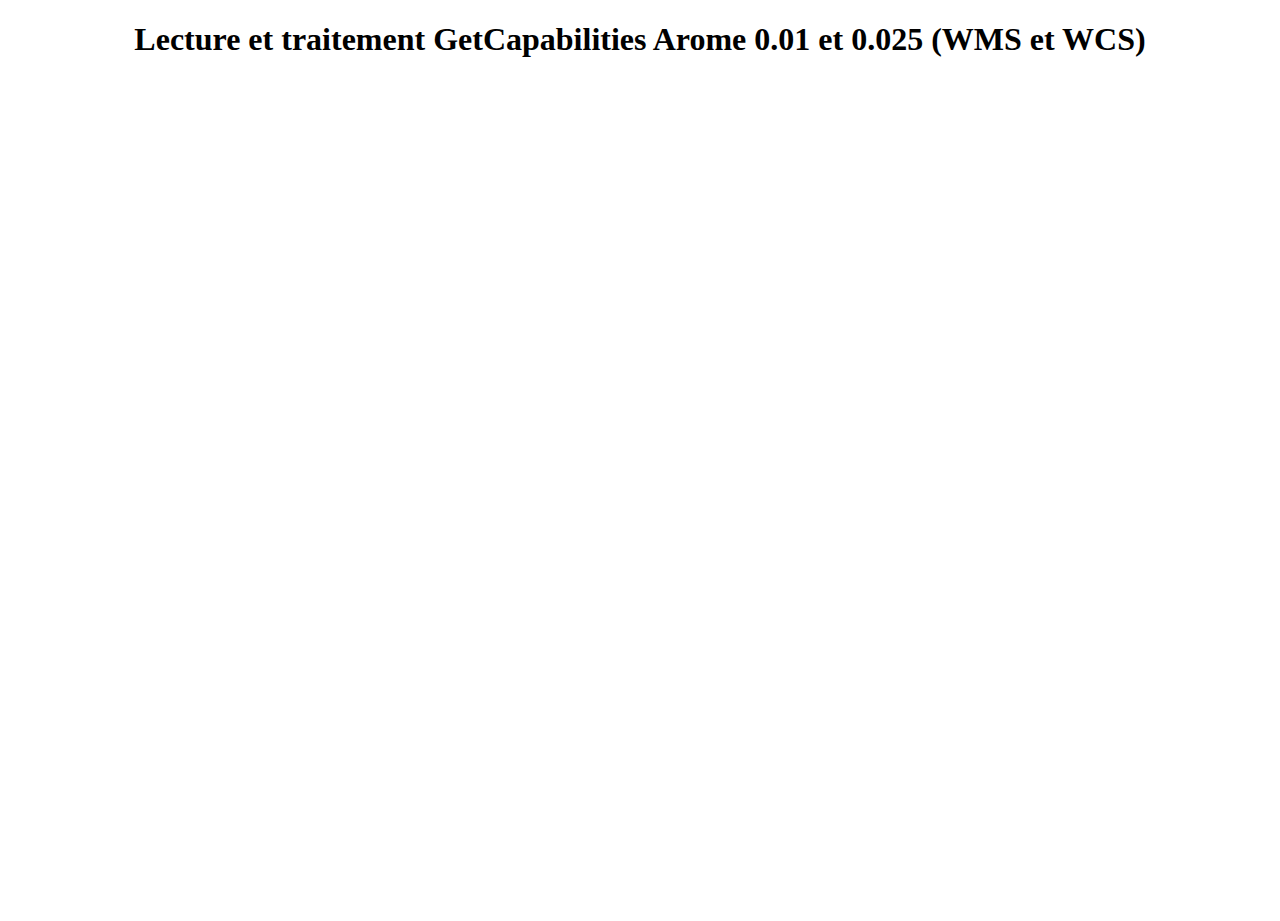
<file: EssaiGetCapabilities.html>
<!DOCTYPE html>
<html>
  <head>
    <meta charset=utf-8 />
	<script src="https://ajax.googleapis.com/ajax/libs/jquery/1.12.4/jquery.min.js"></script>
    <style>
		#cartes{
			background-color : #268623;
		}
		html, body {
			height: 100%;
			margin: 0;
			padding: 0;
		}
		#map {
			height: 100%;
			width: 100%;
		}
    </style>
	</style>
    <title>Lecture GetCapabilities</title>
  </head>
  <body>
	<h1 align="center">Lecture et traitement GetCapabilities Arome 0.01 et 0.025 (WMS et WCS)</h1>
	<div id="cartes"></div>
	<div id="capabilities"></div>
    <script src="getAromeWMSCapabilities.js"></script>
	<script src="getAromeWCSCapabilities.js"></script>
	<script src="MFModeleWebService.js"></script>
	<script src="getNomModeleMF.js"></script>
	<script src="getCle.js"></script>
	<script src="getMapPath.js"></script>
	<script>
		var nomModele="Arome0010";
		var ws= new MFModeleWebService(nomModele);  // initilalisation du Web Service MF sur le mod�le
		console.log ("nombre de couches : "+ws.nbCouches);
		for (var i=0;i<ws.nbCouches;i++){  // affichage d'une carte de chaque couche
			var path=getMapPath(nomModele,ws.lesNomsDesCouches[i])
			console.log (i+" path : "+path);
			$("#cartes").append('<p>'+i+'</p><br><p>'+path+'</p><br><img alt="carte arome" src='+path+' background-color="237512"><br>');
			setTimeout(function(){},3000); // on s'arr�te un peu pour laisser du temps au serveur de souffler
		}
		var nb=0;
		for (var nom in ws.getLesCouches()) {
			nb++;
			console.log (nb+" nom de la couche : "+ nom);
			for (var dimension in ws.getLesCouches()[nom]){
				console.log ("    "+dimension+" longueur : "+ws.getLesCouches()[nom][dimension].length);
				console.log ("    valeurs : "+ws.getLesCouches()[nom][dimension]);
			}
		}
		for (var n=0;n<ws.getLesCoverageIds().length;n++){
			$("#capabilities").append(n+1+" id = "+ws.getLesCoverageIds()[n]+"<br>");
		}
		getAromeWCSDescribeCoverage(nomModele,ws.getLesCoverageIds()[0]);
		function getAromeWCSDescribeCoverage(nomModele,coverageId){
			var model=getNomModeleMF(nomModele);
			var service="WCS";
			cle_jpmv=getCle();
			var url ="https://geoservices.meteofrance.fr/services/"+model+service+"?SERVICE="+service+"&version=2.0.1&REQUEST=DescribeCoverage&CoverageId="+coverageId+"&token="+cle_jpmv;
			$.ajax({  // requette DescribeCoverage du service WCS
				type: "GET",
				url: url,
				dataType: "xml",
				success: parseDescribeCoverage,
				error: function(){
					console.log("erreur lecture Ajax");
					}	
			});
			function parseDescribeCoverage(xml){
				console.log("parseDescibeCoverage");
				console.log(xml);
			}
		}
			
    </script>
  </body>
</html>
</file>
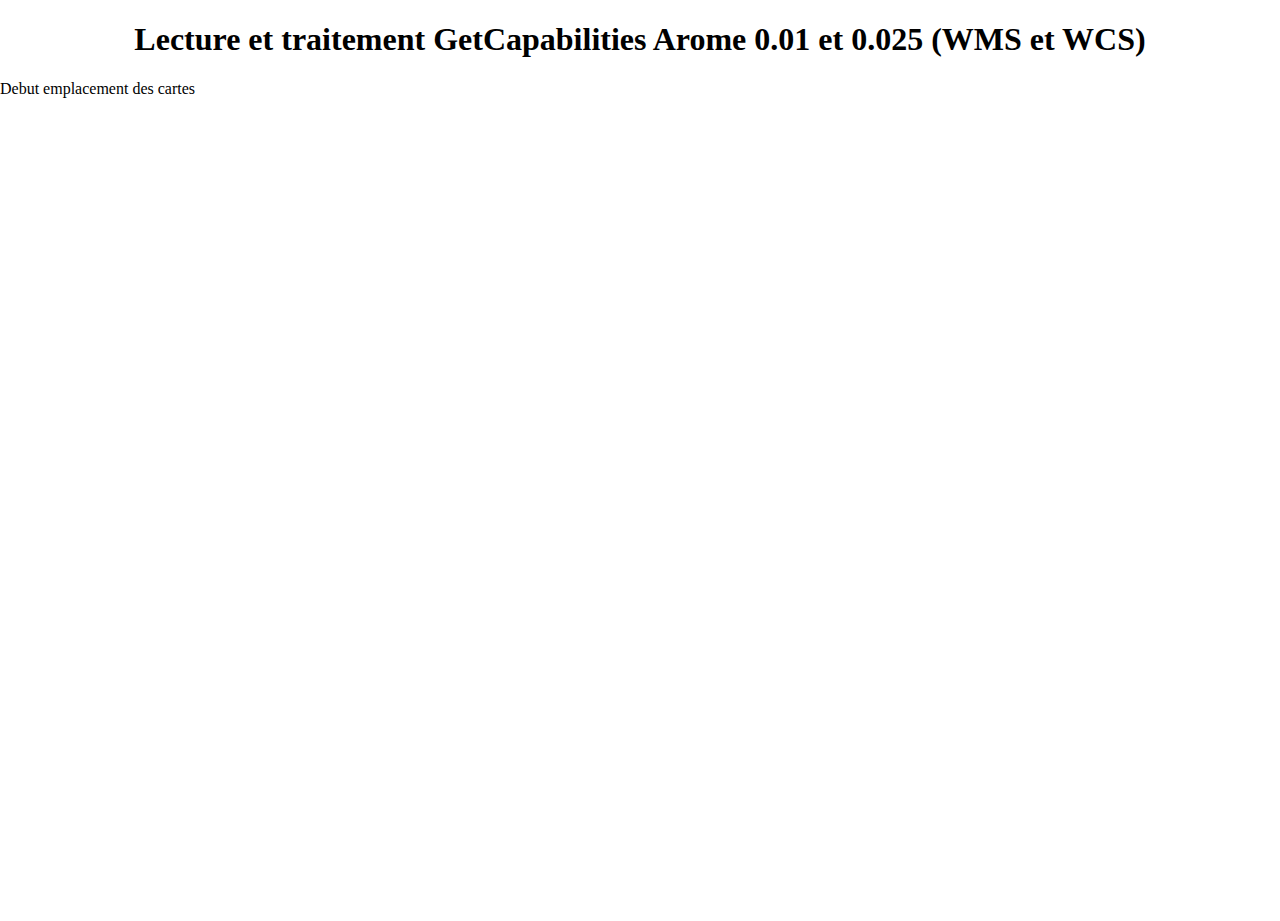
<file: EssaiGetCapabilities_v2.html>
<!DOCTYPE html>
<html>
  <head>
    <meta charset=utf-8 />
	<script src="https://ajax.googleapis.com/ajax/libs/jquery/1.12.4/jquery.min.js"></script>
    <style>
		html, body {
			height: 100%;
			margin: 0;
			padding: 0;
		}
		
    </style>
	</style>
    <title>Lecture GetCapabilities</title>
  </head>
  <body>
	<h1 align="center">Lecture et traitement GetCapabilities Arome 0.01 et 0.025 (WMS et WCS)</h1>
	<div id="cartes">Debut emplacement des cartes</div>
	<div id="capabilities"></div>
    <script src="getAromeWMSCapabilities.js"></script>
	<script src="getAromeWCSCapabilities.js"></script>
	<script src="MFModeleWebService.js"></script>
	<script src="getNomModeleMF.js"></script>
	<script src="getCle.js"></script>
	<script src="getMapPath.js"></script>
	<script	src="http://maps.google.com/maps/api/js?libraries=geometry&key=AIzaSyCgHQo9IsE24JjDrBcS8X0yqkt6z36AvQ8"></script>
	<script>
		var nomModele="Arome0010";
		var ws= new MFModeleWebService(nomModele);  // initilalisation du Web Service MF sur le mod�le
		console.log ("nombre de couches : "+ws.nbCouches);
		for (var i=0;i<ws.nbCouches;i++){  // affichage d'une carte de chaque couche
			var path=getMapPath(nomModele,ws.lesNomsDesCouches[i])
			element="c"+i;
			console.log (i+" path : "+path);
			$("#cartes").append('<p>'+i+'</p><br><p>'+path+'</p><br><div><div height=100% width=100% id="'+element+'">Div cx</div></div>');
			traceGoogleMap (path,element);
		}
		/*
		var nb=0;
		for (var nom in ws.getLesCouches()) {
			nb++;
			console.log (nb+" nom de la couche : "+ nom);
			for (var dimension in ws.getLesCouches()[nom]){
				console.log ("    "+dimension+" longueur : "+ws.getLesCouches()[nom][dimension].length);
				console.log ("    valeurs : "+ws.getLesCouches()[nom][dimension]);
			}
		}
		for (var n=0;n<ws.getLesCoverageIds().length;n++){
			$("#capabilities").append(n+1+" id = "+ws.getLesCoverageIds()[n]+"<br>");
		}
		getAromeWCSDescribeCoverage(nomModele,ws.getLesCoverageIds()[0]);
		function getAromeWCSDescribeCoverage(nomModele,coverageId){
			var model=getNomModeleMF(nomModele);
			var service="WCS";
			cle_jpmv=getCle();
			var url ="https://geoservices.meteofrance.fr/services/"+model+service+"?SERVICE="+service+"&version=2.0.1&REQUEST=DescribeCoverage&CoverageId="+coverageId+"&token="+cle_jpmv;
			$.ajax({  // requette DescribeCoverage du service WCS
				type: "GET",
				url: url,
				dataType: "xml",
				success: parseDescribeCoverage,
				error: function(){
					console.log("erreur lecture Ajax");
					}	
			});
			function parseDescribeCoverage(xml){
				console.log("parseDescibeCoverage");
				console.log(xml);
			}
		}
		*/
		function traceGoogleMap (path,element){
			var elem=document.getElementById(element.toString());
			elem.innerHTML = "Ici sera la carte";
			console.log ("elem : "+elem);
			var mop = new google.maps.Map(document.getElementById(element.toString()),{
				zoom: 5,
				noClear: true,
				center: {lat: 45.740, lng: 3.18}
			});
			var imageAromeBounds = {
				north: 55.4,
				south: 37.5,
				east: 16.,
				west: -12.0
			};
			var imageAromeOptions = {
				opacity : 0.5
			};
			aromeOverlay = new google.maps.GroundOverlay(path,imageAromeBounds,imageAromeOptions);
			//'https://geoservices.meteofrance.fr/services/MF-NWP-HIGHRES-AROME-001-FRANCE-WMS?request=GetMap&service=WMS&version=1.3.0&CRS=EPSG:4326&token=__BvvAzSbJXLEdUJ--rRU0E1F8qi6cSxDp5x5AtPfCcuU__&LAYERS=GEOMETRIC_HEIGHT__GROUND_OR_WATER_SURFACE&styles=ALTITUDE__GROUND__NO_SHADING&format=image/png&width=1200&height=800&BBOX=37.5,-12,55.4,16.0&reference_time=2016-10-04T15:00:00Z&time=2016-10-04T15:00:00Z',
			//'https://geoservices.meteofrance.fr/services/MF-NWP-HIGHRES-AROME-001-FRANCE-WMS?request=GetMap&service=WMS&version=1.3.0&CRS=EPSG:4326&token=__BvvAzSbJXLEdUJ--rRU0E1F8qi6cSxDp5x5AtPfCcuU__&LAYERS=BRIGHTNESS_TEMPERATURE__GROUND_OR_WATER_SURFACE&styles=BT__CHANNELS_108__SHADING&format=image/png&width=1564&height=1000&BBOX=37.5,-12.0,55.4,16.0&reference_time=2016-10-05T03:00:00Z&time=2016-10-06T18:00:00Z',
			aromeOverlay.setMap(mop);
		}
			
    </script>
  </body>
</html>
</file>
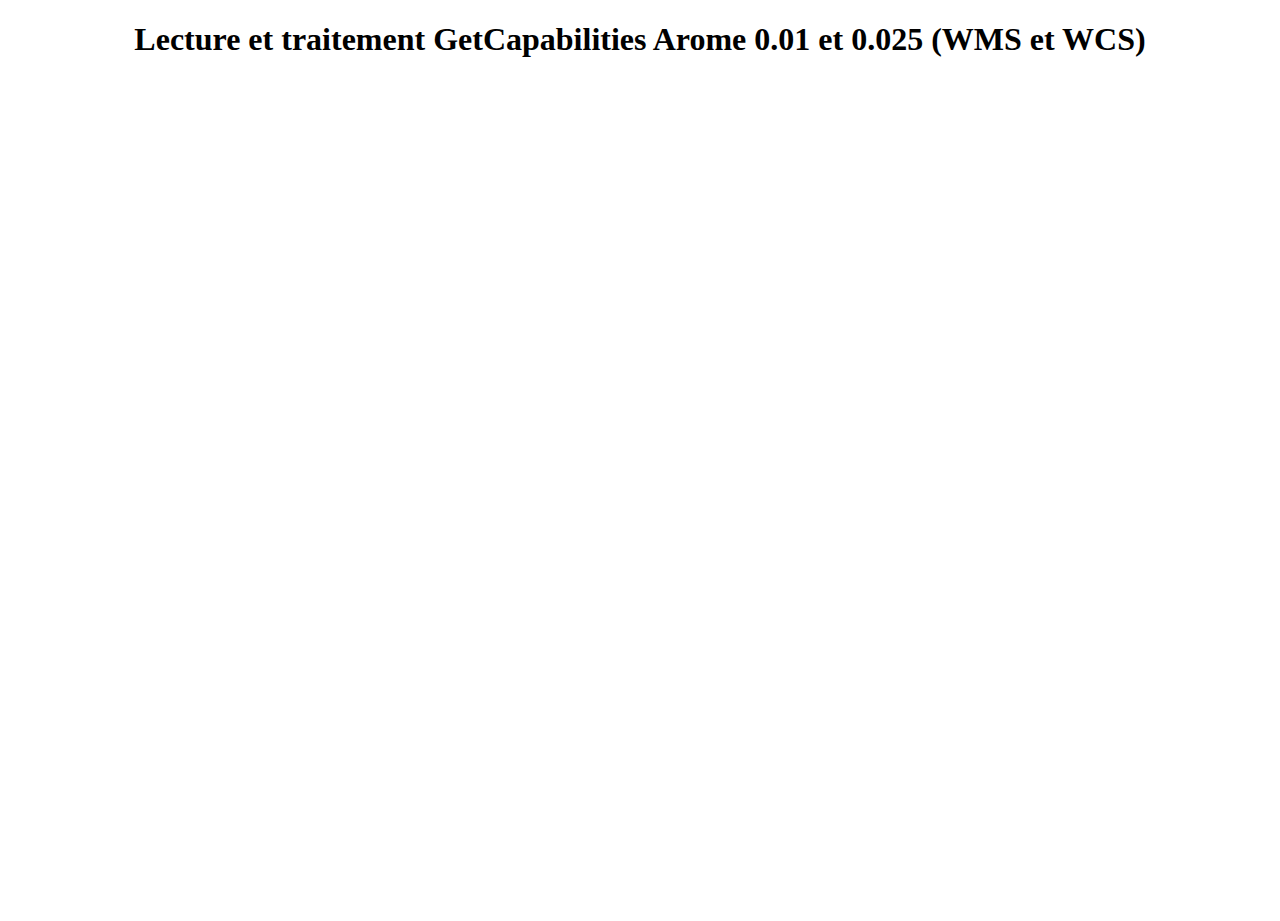
<file: EssaiGetCapabilities_v3.html>
<!DOCTYPE html>
<html>
  <head>
    <meta charset="utf-8" />
	<script src="https://ajax.googleapis.com/ajax/libs/jquery/1.12.4/jquery.min.js"></script>
    <style>
		html, body {
			height: 100%;
			margin: 0;
			padding: 0;
		}   
		.carteContainer {
			margin: auto;
			height: 600px;
			width: 1200px;
		}
		.uneCarte {
			height: 100%;
			width: 100%;
		}
	</style>
    <title>Lecture GetCapabilities et trac� des cartes disponibles</title>
  </head>
  <body>
	<h1 align="center">Lecture et traitement GetCapabilities Arome 0.01 et 0.025 (WMS et WCS)</h1>
	<div id="cartes"></div>
    <script src="getAromeWMSCapabilities.js"></script>
	<script src="getAromeWCSCapabilities.js"></script>
	<script src="MFModeleWebService.js"></script>
	<script src="getNomModeleMF.js"></script>
	<script src="getCle.js"></script>
	<script src="getMapPath.js"></script>
	<script src="getMFWMSPath.js"></script>
	<script src="traceGoogleMap.js"></script>
	<script	src="https://maps.google.com/maps/api/js?libraries=geometry&key=AIzaSyCgHQo9IsE24JjDrBcS8X0yqkt6z36AvQ8" ></script>
	<script>
		var nomModele="Arome0010";
		var ws= new MFModeleWebService(nomModele);  // initilalisation du Web Service MF sur le mod�le
		var limitesGeo = new google.maps.LatLngBounds(new google.maps.LatLng(43,5),new google.maps.LatLng(45.5,7.5));  // limites geo du trace des WMS
		for (var i=0;i<ws.nbCouches;i++){  // preparation de la page qui va recevoir le trac� des cartes
			element="c"+i;
			var path=getMapPath(ws,limitesGeo,ws.lesNomsDesCouches[i]);
			console.log (i+" path : "+path);
			$("#cartes").append('<p>Couche : '+i+'</p><p>'+path+'</p><br><div class="carteContainer"><div class="uneCarte" id="'+element+'">Div cx</div></div>');
		}
		console.log ("nombre de couches : "+ws.nbCouches);   // affichage du nombre de couches du disponible dans le WMS
		$(document).ready(function() {
		console.log( "document is ready!" );
			for (var i=0;i<ws.nbCouches;i++){  // affichages des carte dans la page
				var element="c"+i;
				var path=getMapPath(ws,limitesGeo,ws.lesNomsDesCouches[i]);
				traceGoogleMap (path,limitesGeo,element);
			}
		});
		/*
		var nb=0;
		for (var nom in ws.getLesCouches()) {
			nb++;
			console.log (nb+" nom de la couche : "+ nom);
			for (var dimension in ws.getLesCouches()[nom]){
				console.log ("    "+dimension+" longueur : "+ws.getLesCouches()[nom][dimension].length);
				console.log ("    valeurs : "+ws.getLesCouches()[nom][dimension]);
			}
		}
		for (var n=0;n<ws.getLesCoverageIds().length;n++){
			$("#capabilities").append(n+1+" id = "+ws.getLesCoverageIds()[n]+"<br>");
		}
		getAromeWCSDescribeCoverage(nomModele,ws.getLesCoverageIds()[0]);
		function getAromeWCSDescribeCoverage(nomModele,coverageId){
			var model=getNomModeleMF(nomModele);
			var service="WCS";
			cle_jpmv=getCle();
			var url ="https://geoservices.meteofrance.fr/services/"+model+service+"?SERVICE="+service+"&version=2.0.1&REQUEST=DescribeCoverage&CoverageId="+coverageId+"&token="+cle_jpmv;
			$.ajax({  // requette DescribeCoverage du service WCS
				type: "GET",
				url: url,
				dataType: "xml",
				success: parseDescribeCoverage,
				error: function(){
					console.log("erreur lecture Ajax");
					}	
			});
			function parseDescribeCoverage(xml){
				console.log("parseDescibeCoverage");
				console.log(xml);
			}
		}
		*/
    </script>
  </body>
</html>
</file>
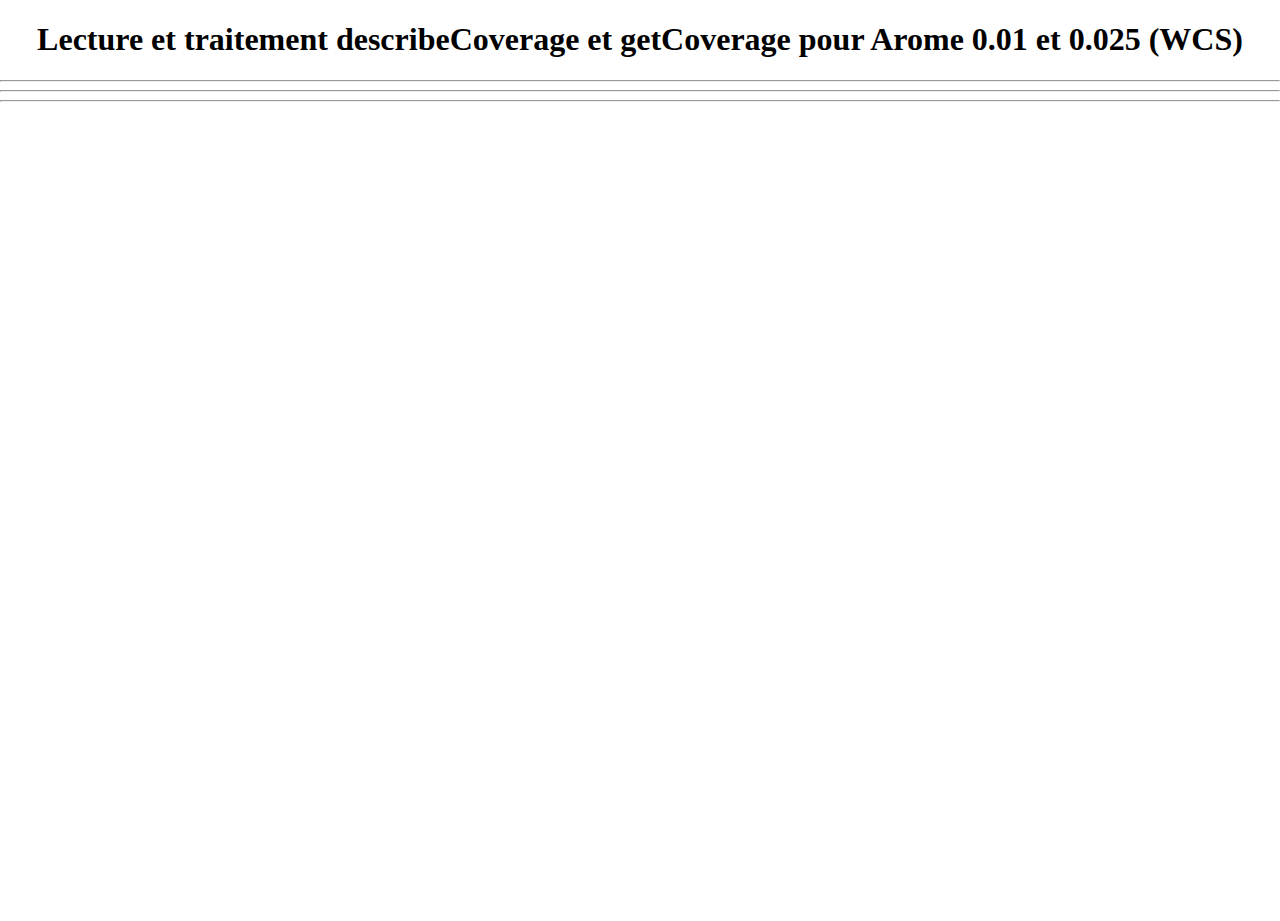
<file: EssaiGetCoverage.html>
<!DOCTYPE html>
<html>
  <head>
    <meta charset="utf-8" />
	<script src="https://ajax.googleapis.com/ajax/libs/jquery/1.12.4/jquery.min.js"></script>
    <style>
		html, body {
			height: 100%;
			margin: 0;
			padding: 0;
	</style>
    <title>Lecture describeCoverage et getCoverage </title>
  </head>
  <body>
	<h1 align="center">Lecture et traitement describeCoverage et getCoverage pour Arome 0.01 et 0.025 (WCS)</h1>
	<div id="coverages"></div>
	<hr>
	<div id="describecoverage"></div>
	<hr>
	<div id="getcoverage"></div>
	<hr>
    <script src="getAromeWMSCapabilities.js"></script>
	<script src="getAromeWCSCapabilities.js"></script>
	<script src="MFModeleWebCoverageService.js"></script>
	<script src="getAromeWCSDescribeCoverage.js"></script>
	<script src="getNomModeleMF.js"></script>
	<script src="getCle.js"></script>
	<script src="getMapPath.js"></script>
	<script src="getMFWMSPath.js"></script>
	<script src="getMFWCSPath.js"></script>
	<script src="traceGoogleMap.js"></script>
	<script	src="https://maps.google.com/maps/api/js?libraries=geometry&key=AIzaSyCgHQo9IsE24JjDrBcS8X0yqkt6z36AvQ8" ></script>
	<script>
		var nomModele="Arome0010";
		/*
		var wms= new MFModeleWebMapService(nomModele);  // initilalisation du Web Map Service MF sur le mod�le
		console.log("nb de couches : "+wms.nbCouches);
		var nb=0;
		for (var nom in wms.lesCouches) {
			nb++;
			console.log (nb+" nom de la couche : "+ nom);
			for (var dimension in wms.lesCouches[nom]){
				console.log ("    "+dimension+" longueur : "+wms.lesCouches[nom][dimension].length);
				console.log ("    valeurs : "+wms.lesCouches[nom][dimension]);
			}
		}
		*/
		var wcs= new MFModeleWebCoverageService(nomModele);  // initilalisation du Web Coverage Service MF sur le mod�le
		for (var n=0;n<wcs.lesCoverageIds.length;n++){       // affichage de tous les coverageIds propos�s par le WCS de MF
			$("#coverages").append(n+1+" id = "+wcs.lesCoverageIds[n]+"<br>");
		}
		var rangCoverage=338;
		console.log ("Nb de describeCoverage : ",wcs.lesCoverageIds.length);
		console.log ("rang du decribeCoverage analys� : ",rangCoverage);
		getAromeWCSDescribeCoverage(nomModele,wcs.lesCoverageIds[rangCoverage]);   // describtion du coverage choisi par envoi d'une requete "describeCoverage" au WCS
		// pr�paration d'une requette getCoverage au WCS
		var limitesGeo = new google.maps.LatLngBounds(new google.maps.LatLng(45,1),new google.maps.LatLng(45.3,1.3));  // limites geo du getCoverage (SW,NE)
		var time="";
		var elevation="";
		var coveragePath=getMFWCSPath(wcs,wcs.lesCoverageIds[rangCoverage],limitesGeo,time,elevation);
		console.log(coveragePath);
		//alert (coveragePath);
		$("#coverages").append("<br>getCoveragePath : " +coveragePath+"<br>");
		getAromeWCSGetCoverage(coveragePath);
		function getAromeWCSGetCoverage(path){  // Envoit et traite le r�sultat d'une requette "getCoverage" au service Web Coverge Servicee (WCS)
			var url =path;
			$.ajax({  // requette "getCoverage" au service Web Coverge Servicee (WCS)
				type: "GET",
				url: url,
				//dataType: "tiff",
				success: parseGetCoverage,
				error: function(){
					console.log("erreur lecture GetCoverage");
					}	
			});
			function parseGetCoverage(tiff){
				console.log("parseGetCoverage");
				console.log(tiff);
				$("#getcoverage").text(tiff);
			}
		}
    </script>
  </body>
</html>
</file>
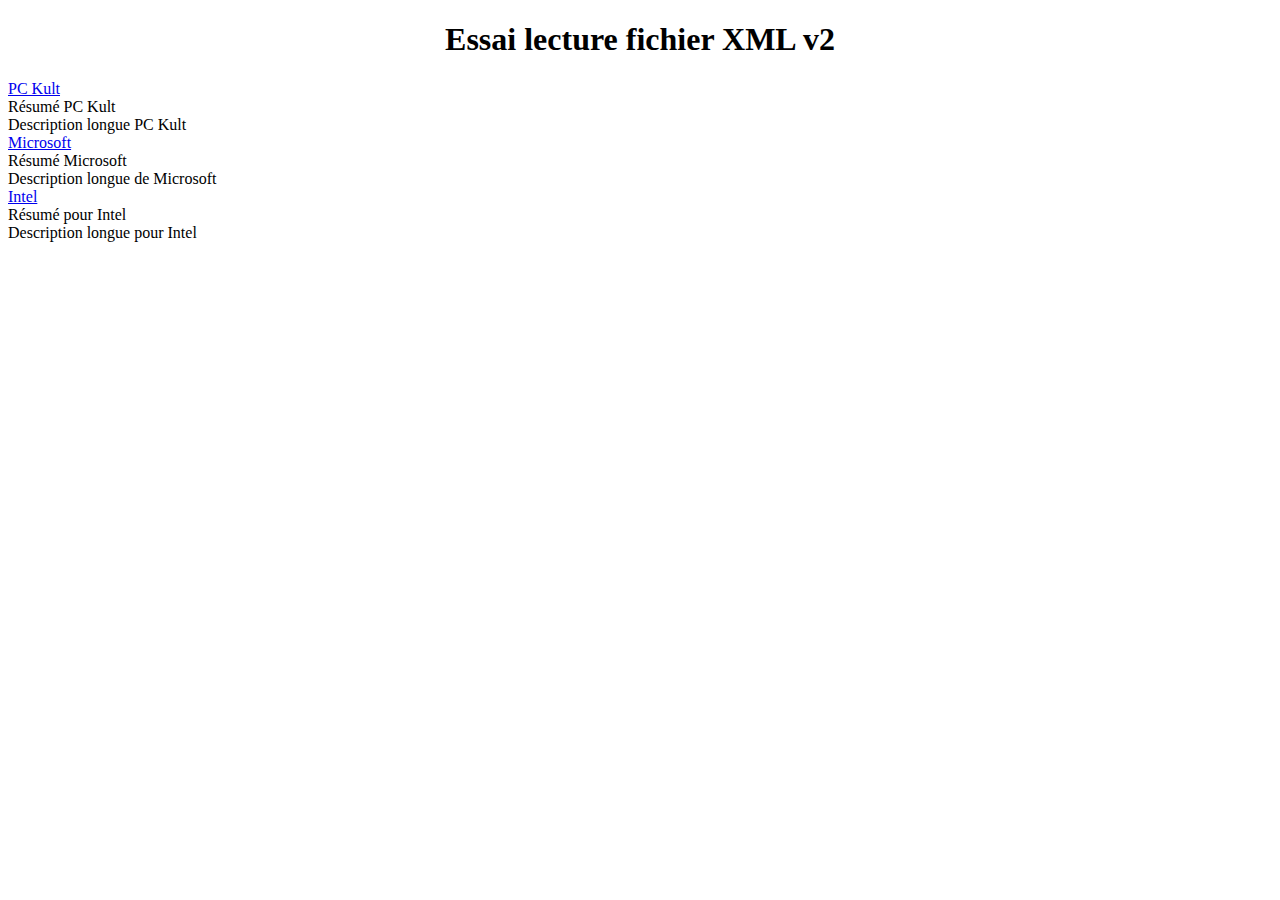
<file: EssaiLectureXML v2.html>
<!DOCTYPE html>
<html>
  <head>
	<meta charset=utf-8 />
    <script src="https://ajax.googleapis.com/ajax/libs/jquery/1.12.4/jquery.min.js"></script>
    <style></style>
    <title>Lecture ficheir XML</title>
  </head>
  <body>
	<h1 align="center">Essai lecture fichier XML v2</h1>
	<div id="Div_XML"></div>
    <script>		
	   $.ajax(	{
					type: "GET",
					url: "data.xml",
					dataType: "xml",
					success: parseXML
				}); 
		function parseXML(xml){
		   $(xml).find('site').each(function(){
									var id = $(this).attr('id');
									var title = $(this).find('title').text();
									var url = $(this).find('url').text();
									console.log($(this).find('brief').text());
									$('<div class="items" id="link_' + id + '"></div>').html('<a href="' + url + '">' + title + '</a>').appendTo('#Div_XML');
									$(this).find('desc').each(function(){
														var brief = $(this).find('brief').text();
														var long = $(this).find('long').text();
														$('<div class="brief"></div>').html(brief).appendTo('#link_'+id);
														$('<div class="long"></div>').html(long).appendTo('#link_'+id);
													});
								});
		}
    </script>
  </body>
</html>
</file>
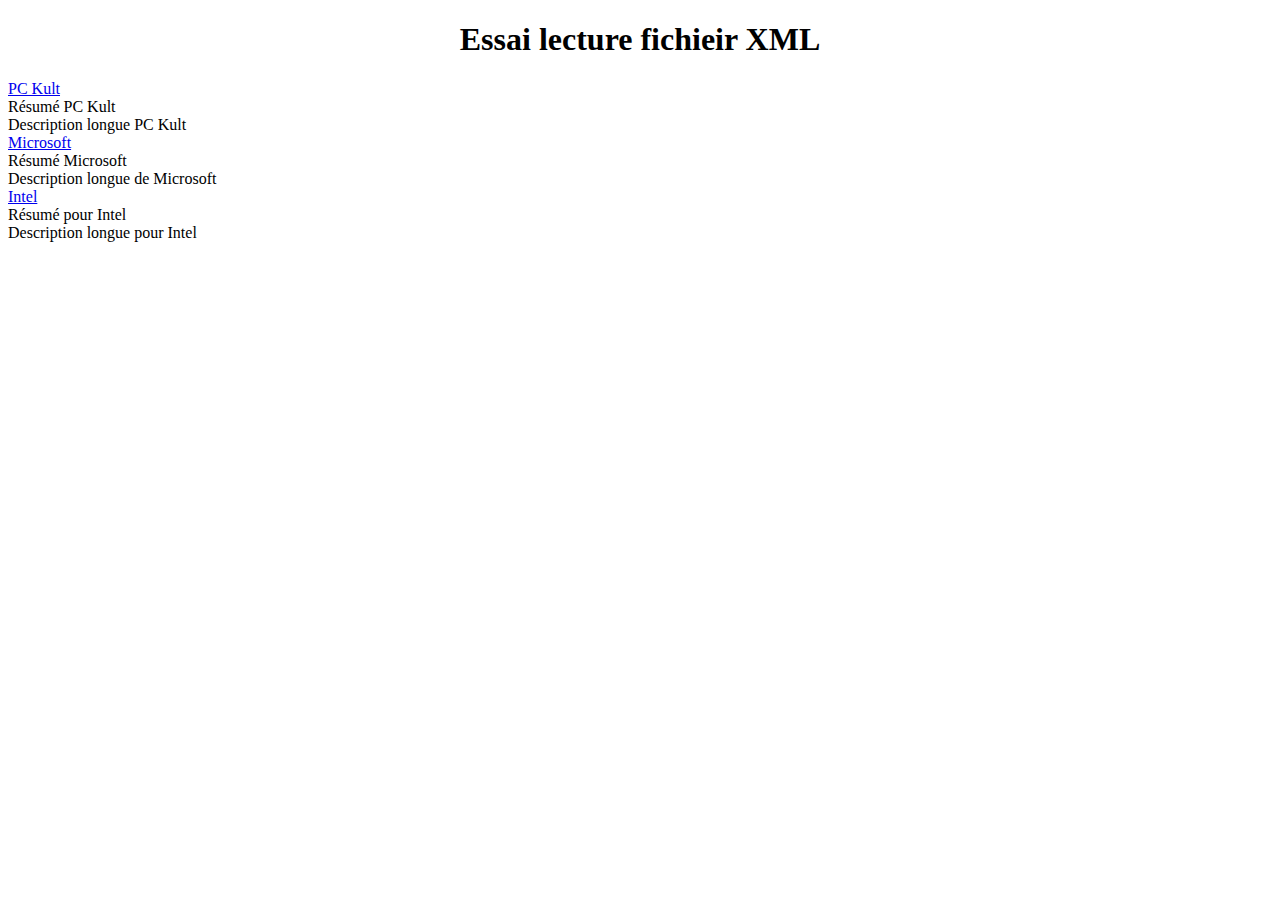
<file: EssaiLectureXML.html>
<!DOCTYPE html>
<html>
  <head>
	<meta charset=utf-8 />
    <script src="https://ajax.googleapis.com/ajax/libs/jquery/1.12.4/jquery.min.js"></script>
    <style></style>
    <title>Lecture ficheir XML</title>
  </head>
  <body>
	<h1 align="center">Essai lecture fichieir XML</h1>
	<div id="Div_XML"></div>
    <script>	
		$(document).ready(  
		 function()
		 {
		   $.ajax( {
					type: "GET",
					url: "data.xml",
					dataType: "xml",
					success: function(xml) 
							 {
							   $(xml).find('site').each(   
								 function()
								 {
									var id = $(this).attr('id');
									var title = $(this).find('title').text();
									var url = $(this).find('url').text();
									$('<div class="items" id="link_' + id + '"></div>').html('<a href="' + url + '">' + title + '</a>').appendTo('#Div_XML');
									$(this).find('desc').each(
													function()
													{
														var brief = $(this).find('brief').text();
														var long = $(this).find('long').text();
														$('<div class="brief"></div>').html(brief).appendTo('#link_'+id);
														$('<div class="long"></div>').html(long).appendTo('#link_'+id);
													});
								  });
							  }
				});
		  }
		);
    </script>
  </body>
</html>
</file>
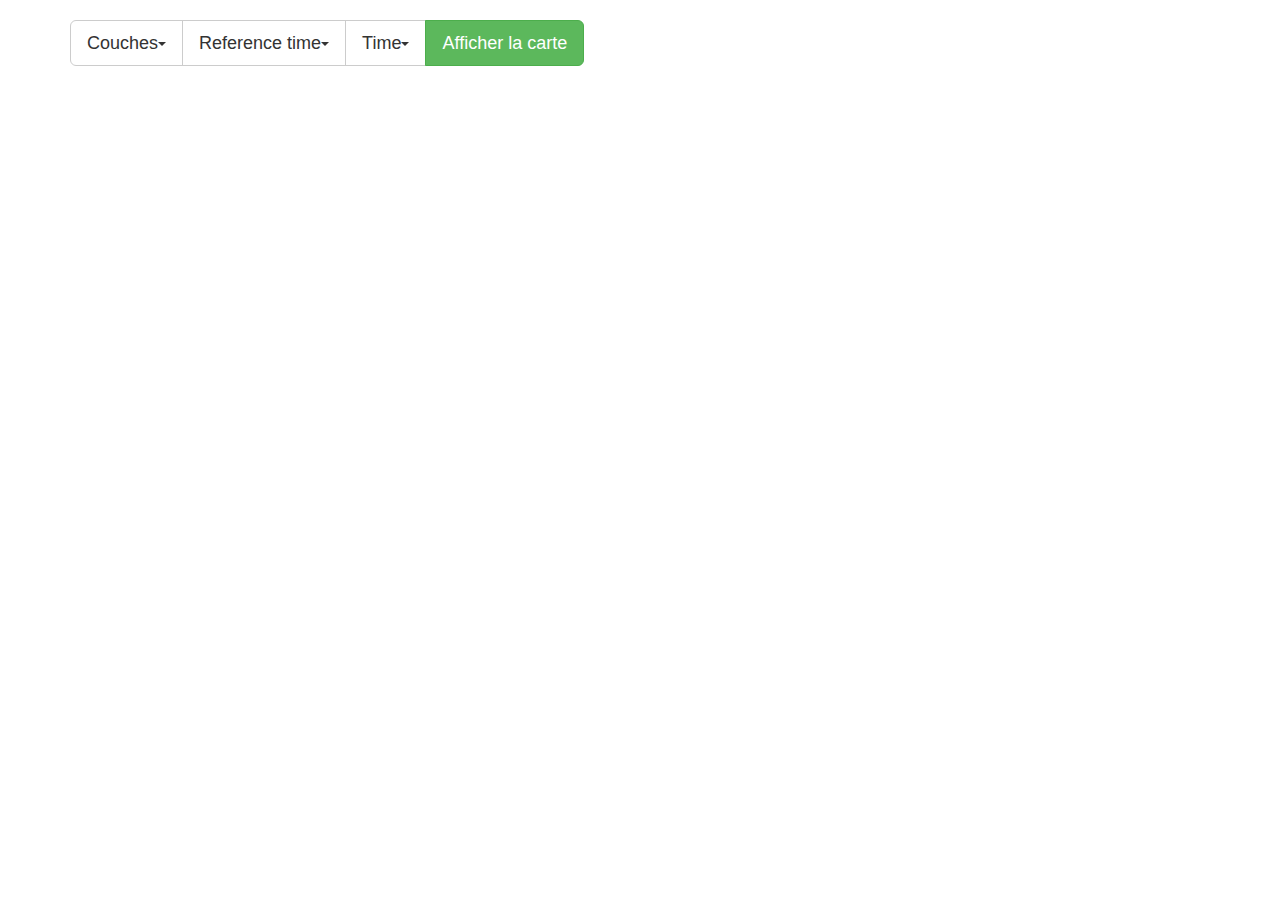
<file: Tracer cartes Arome 0010 et 0025.html>
<!DOCTYPE html>
<html>
  <head>
    <meta charset="utf-8" />
	<title>Tracer de cartes issues des mod�le Arome 0010 et 0025 de Meteo-France</title>
	<link rel="stylesheet" href="https://maxcdn.bootstrapcdn.com/bootstrap/3.3.7/css/bootstrap.min.css">
	<script src="https://ajax.googleapis.com/ajax/libs/jquery/1.12.4/jquery.min.js"></script>
	<script src="https://maxcdn.bootstrapcdn.com/bootstrap/3.3.7/js/bootstrap.min.js"></script>
	<style>
		#carte{
			margin: auto;
			height: 600px;
			width: 1200px;
		}
	</style>
  </head>
  <body>
	<div class="container">
		<h2 id="couche-choisie"></h2>
		<h2 id="elevation-choisie"></h2>
		<h2 id="reference-time-choisi"></h2>
		<h2 id="time-choisi"></h2>
		<div class="btn-group" role="group" aria-label="...">	
			  <div class="btn-group btn-group-lg" role="group">
				<button type="button" class="btn btn-default dropdown-toggle" data-toggle="dropdown" aria-haspopup="true" aria-expanded="false">Couches<span class="caret"></span></button>
				<ul id="menu-couches" class="dropdown-menu"></ul>
			  </div>
			  <div class="btn-group btn-group-lg" role="group">
				<button type="button" id="bouton-elevation" class="btn btn-default dropdown-toggle" data-toggle="dropdown" aria-haspopup="true" aria-expanded="false">Elevation<span class="caret"></span></button>
				<ul id="menu-elevation" class="dropdown-menu"></ul>
			  </div>	
			  <div class="btn-group btn-group-lg" role="group">
				<button type="button" class="btn btn-default dropdown-toggle" data-toggle="dropdown" aria-haspopup="true" aria-expanded="false">Reference time<span class="caret"></span></button>
				<ul id="menu-reference-time" class="dropdown-menu"></ul>
			  </div>
			  <div class="btn-group btn-group-lg" role="group">
				<button type="button" class="btn btn-default dropdown-toggle" data-toggle="dropdown" aria-haspopup="true" aria-expanded="false">Time<span class="caret"></span></button>
				<ul id="menu-time" class="dropdown-menu"></ul>
			  </div>
			  <div class="btn-group btn-group-lg" role="group">
				<button id="afficher" type="button" class="btn btn-success">Afficher la carte</button>
			  </div>
		</div>
		<p id="path"></p>
		<div id="carte"></div>
	</div>
	
	<script src="getAromeWMSCapabilities.js"></script>
	<script src="getAromeWCSCapabilities.js"></script>
	<script src="MFModeleWebMapService.js"></script>
	<script src="getNomModeleMF.js"></script>
	<script src="getCle.js"></script>
	<script src="getMapPath.js"></script>
	<script src="getMFWMSPath.js"></script>
	<script src="traceGoogleMap.js"></script>
	<script	src="http://maps.google.com/maps/api/js?libraries=geometry&key=AIzaSyCgHQo9IsE24JjDrBcS8X0yqkt6z36AvQ8" ></script>
	<script>
		$("#bouton-elevation").hide();
		var nomModele="Arome0025";
		var wms= new MFModeleWebMapService(nomModele);  // initilalisation du Web Map Service MF sur le mod�le
		var lesCouches=wms.lesCouches;
		var limitesGeo = new google.maps.LatLngBounds(new google.maps.LatLng(40,-6),new google.maps.LatLng(53,10));  // limites geo du trace des WMS
		for (var i=0;i<wms.nbCouches;i++){  // ajout de lignes au menu
			$("#menu-couches").append('<li><button class="couches-item" type="button" name="couche" id="couche'+i+'">'+wms.lesNomsDesCouches[i]+'</button></li>');
		}
		var elevation;
		var reference_time="";
		var time="";
		var nomCouche="";
		
		$(".couches-item").click(function(){              // quand on choisi la couche
			//var numCouche = $(this).attr("id");
			$("#bouton-elevation").hide();
			$("#menu-reference-time").html("");
			$("#menu-time").html("");
			$("#menu-elevation").html("");
			$("#elevation-choisie").html("");
			$("#reference-time-choisi").html("");
			$("#time-choisi").html("");
			nomCouche = $(this).text();
			$("#couche-choisie").html(nomCouche);
			reference_time=lesCouches[nomCouche]["reference_time"][lesCouches[nomCouche]["reference_time"].length-1]; // par d�faut, on prendra le run le plus r�cent disponible pour cettte couche
			$("#reference-time-choisi").html("Heure du Run (UTC) : "+reference_time); 
			for (var dim in lesCouches[nomCouche]){    // on construit le reste des menus
				//alert (dim+"  "+ lesCouches[nomCouche][dim].length);
				for (var i=0;i<lesCouches[nomCouche][dim].length;i++){			
					if (dim=="reference_time"){
						$("#menu-reference-time").append('<li><button class="couches-reference-time" type="button" name="reference-time" id="reftime'+i+'">'+lesCouches[nomCouche][dim][i]+'</button></li>');
					}
					if ((dim=="time")&&(lesCouches[nomCouche][dim][i]>= reference_time)){  // on ajoute au menu que les pr�vision post�rieures au run
						$("#menu-time").append('<li><button class="couches-time" type="button" name="time" id="time'+i+'">'+lesCouches[nomCouche][dim][i]+'</button></li>');
					}
					if (dim=="elevation"){
						$("#menu-elevation").append('<li><button class="couches-elevation" type="button" name="elevation" id="elevation'+i+'">'+lesCouches[nomCouche][dim][i]+'</button></li>');
						$("#bouton-elevation").show();
					}
				}
			}
			$(".couches-elevation").click(function(){        // quand on choisi "elevation"
				elevation=$(this).text();
				$("#elevation-choisie").html("elevation : "+elevation);
			});
			$(".couches-reference-time").click(function(){   // quand on choisi "reference_time"
				reference_time=$(this).text();
				$("#reference-time-choisi").html("Heure du Run (UTC) : "+reference_time);
			});
			$(".couches-time").click(function(){             // quand on choisi "time"
				time=$(this).text();
				$("#time-choisi").html("Heure de la prevision (UTC) : "+time);
			});
		});
		$("#afficher").click(function(){                     // quand on demande l'affichage de la carte
			var path = getMFWMSPath(wms,nomCouche,limitesGeo,reference_time,time,elevation);   // on construit le path de la carte
			$("#path").html(path);        // affichage du path construit
			traceGoogleMap (path,limitesGeo,"carte");     // affichage de la carte sur une Google Map
		});
	</script>
  </body>
</html>
</file>
